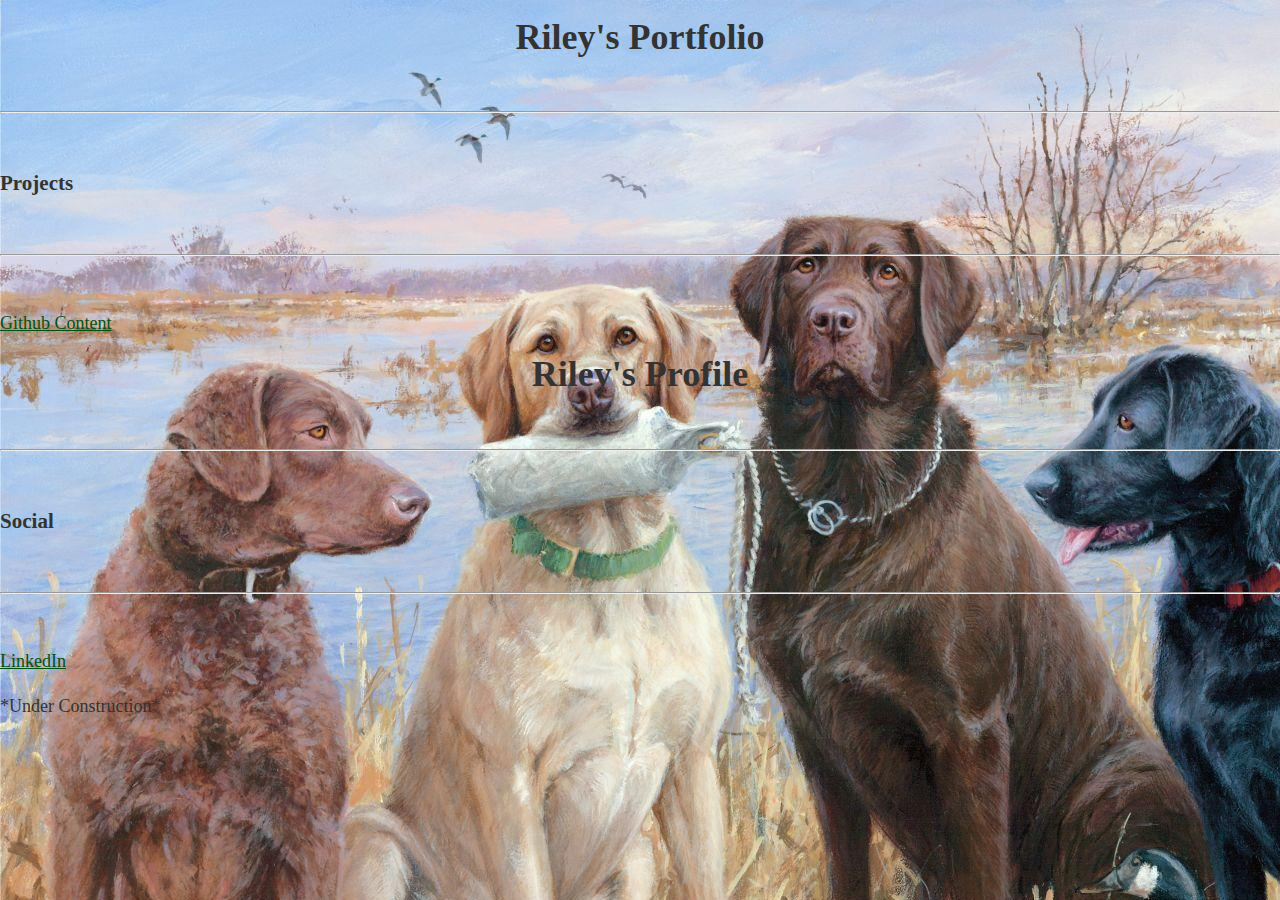
<file: index.html>
<!DOCTYPE html>
<html lang="en">
<head>
    <meta charset="UTF-8">
    <meta http-equiv="X-UA-Compatible" content="IE=edge">
    <meta name="viewport" content="width=device-width, initial-scale=1.0">
    <title>Riley's Page</title>

    <link href="https://cdn.jsdelivr.net/npm/bootstrap@5.1.0/dist/css/bootstrap.min.css" rel="stylesheet" integrity="sha384-KyZXEAg3QhqLMpG8r+8fhAXLRk2vvoC2f3B09zVXn8CA5QIVfZOJ3BCsw2P0p/We" crossorigin="anonymous">
    <link rel="stylesheet" type="text/css" href="style.css">

</head>
<body>
    <div class="container">
        <div class="row">
          <div class="col">
                <h1>Riley's Portfolio</h1>
                <br><hr><br>
                <h3>Projects</h3>
                <br><hr><br>
                <p>
                    <a href="https://github.com/NCSUducker"> Github Content </a>
                </p>
          </div>
          <div class="col">
            <h1>Riley's Profile</h1>
            <br><hr><br>
            <h3>Social</h3>
            <br><hr><br>
            <p class="linkedin">
                <a href="https://www.linkedin.com/in/furrjames/"> LinkedIn </a>
            </p>
          </div>
          <div class="col">
            *Under Construction*
          </div>
        </div>
      </div>

</body>
</html>
</file>
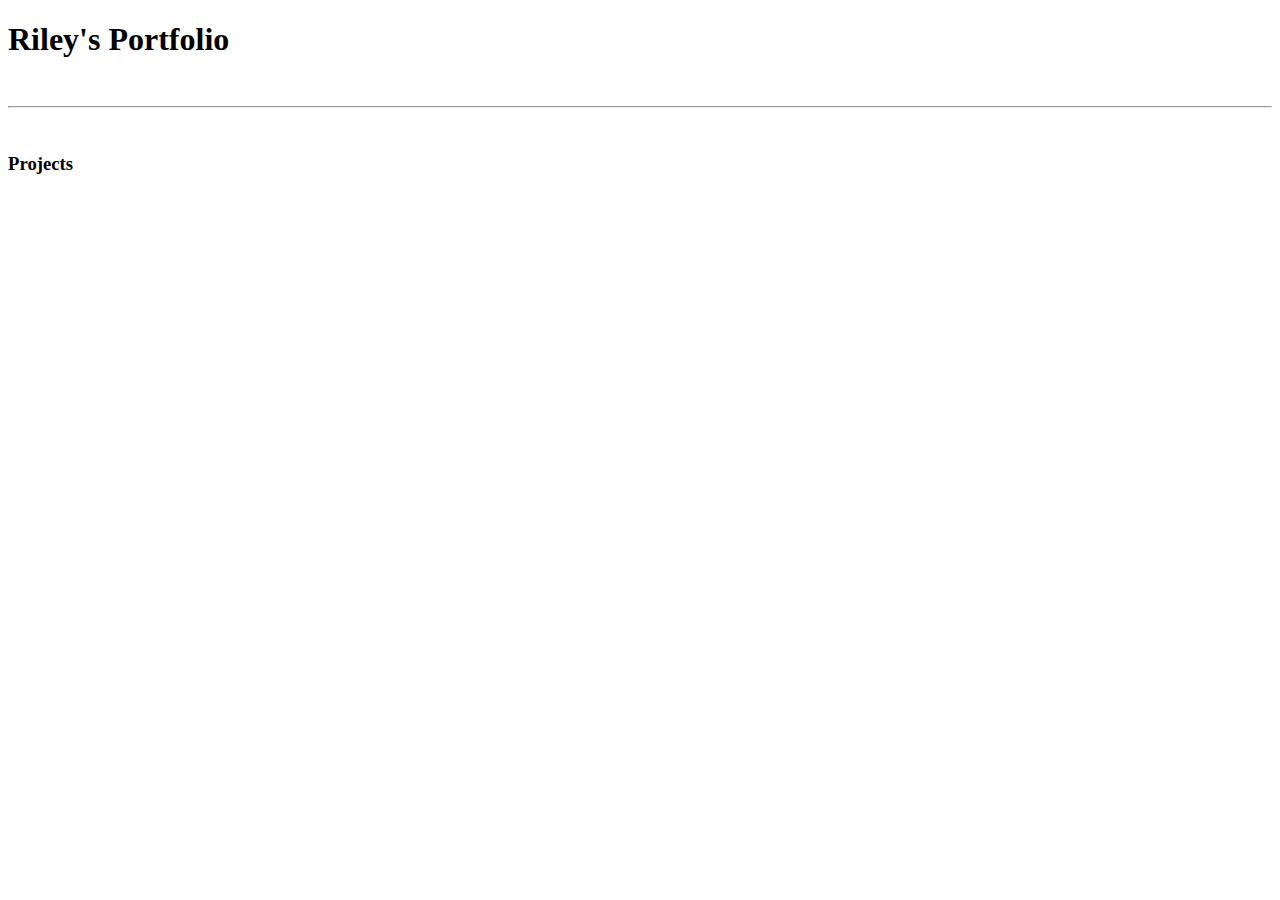
<file: .ipynb_checkpoints/index-checkpoint.html>
<!DOCTYPE html>
<html lang="en">
<head>
    <meta charset="UTF-8">
    <meta http-equiv="X-UA-Compatible" content="IE=edge">
    <meta name="viewport" content="width=device-width, initial-scale=1.0">
    <title>Riley's Page</title>
</head>
<body>
    <h1>Riley's Portfolio</h1>
    <br><hr><br>
    <h3>Projects</h3>
</body>
</html>
</file>
<file: style.css>
/*style sheet for css*/

body {
    padding: 0;
    margin: 0;
    font-family: Georgia, "Times New Roman", Times, serif;
    font-size: 18px;
    line-height: 150%;
    color: #333;
    background-image: url("duck_bg.jpg");
  }

h1 {
    text-align: center;
}

a { 
    
    color: rgb(4, 80, 20);
}

.linkedin {
   
    color:rgb(0, 0, 0);
}
</file>
